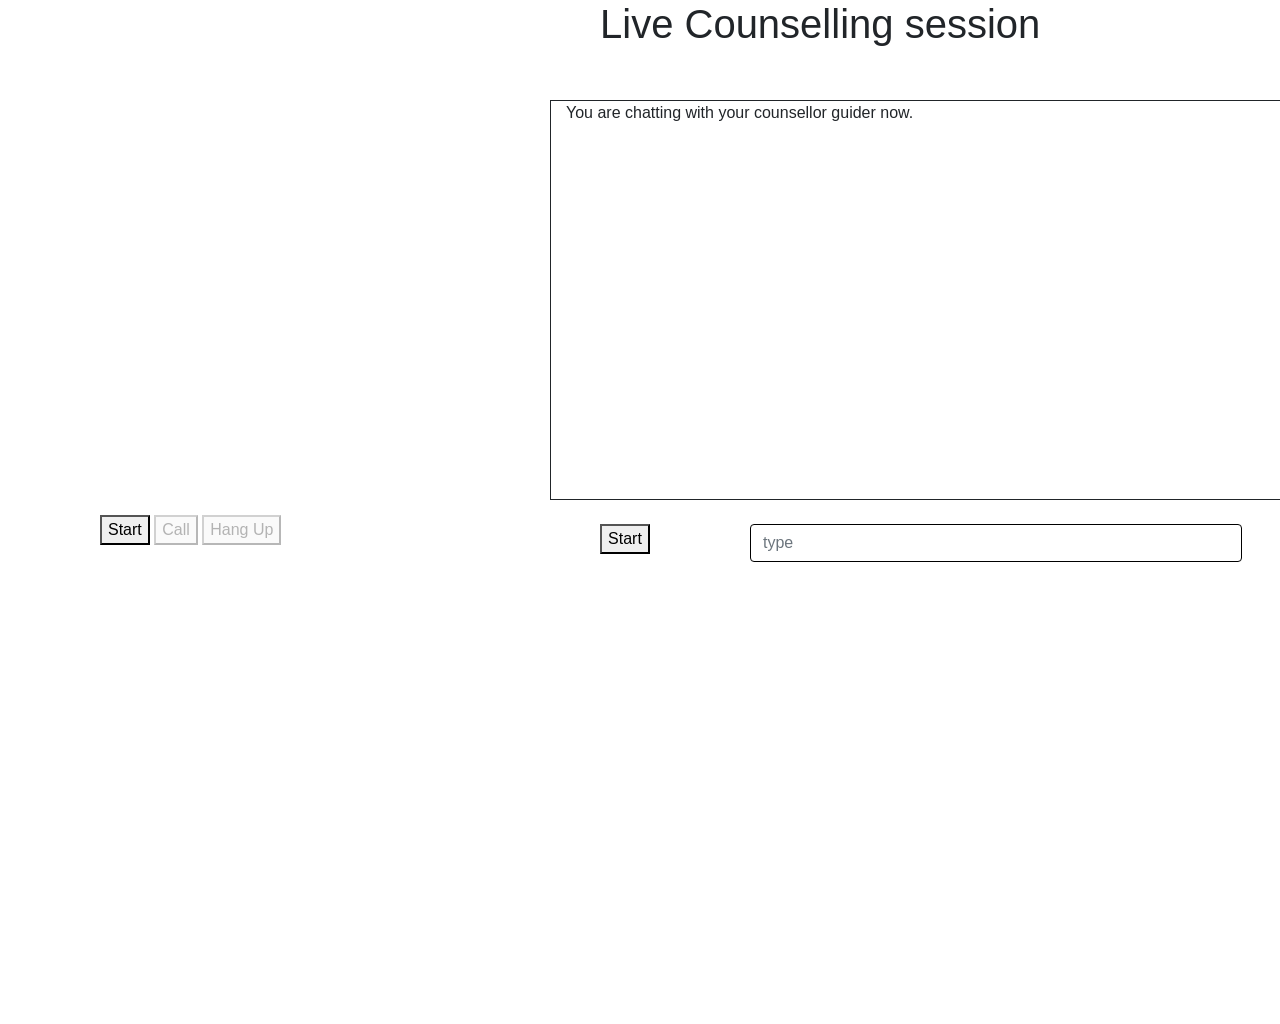
<file: patient/step-02/index.html>
<!DOCTYPE html>
<html>

<head>
  <title>Interaction</title>
  
  <link rel="stylesheet" href="https://stackpath.bootstrapcdn.com/bootstrap/4.3.1/css/bootstrap.min.css" integrity="sha384-ggOyR0iXCbMQv3Xipma34MD+dH/1fQ784/j6cY/iJTQUOhcWr7x9JvoRxT2MZw1T" crossorigin="anonymous">
<!-- jQuery library -->
<script src="https://ajax.googleapis.com/ajax/libs/jquery/3.3.1/jquery.min.js"></script>
<!-- Latest compiled Bootstrap JS-->
<script src="https://cdnjs.cloudflare.com/ajax/libs/popper.js/1.14.7/umd/popper.min.js" integrity="sha384-UO2eT0CpHqdSJQ6hJty5KVphtPhzWj9WO1clHTMGa3JDZwrnQq4sF86dIHNDz0W1" crossorigin="anonymous"></script>
<script src="https://stackpath.bootstrapcdn.com/bootstrap/4.3.1/js/bootstrap.min.js" integrity="sha384-JjSmVgyd0p3pXB1rRibZUAYoIIy6OrQ6VrjIEaFf/nJGzIxFDsf4x0xIM+B07jRM" crossorigin="anonymous"></script>
<link rel="stylesheet" href="css/main.css">
</head>

<body style="
    height: 500px;
">
  <div style="height:600px;">
  <h1>Live Counselling session</h1>
  <div>
  <video id="localVideo" style="margin-left: 50px;" autoplay playsinline></video>
</div>

  <div style="margin-top: 100px;"  >
  <video id="remoteVideo" style="margin-left: 50px;" autoplay playsinline></video>
  </div>
  <div class="new">
    <button id="startButton">Start</button>
    <button id="callButton">Call</button>
    <button id="hangupButton">Hang Up</button>
  </div>
 </div>
 <!-- CHATTING AREA -->
 <div>
 <div class="container" >
    <div class="row" >
      <div class="col-sm-12 col-md-9 col-lg-9 col-xl-9 bg-contain bg-white border mb-4" style="height:400px; left: 400px;">
        <p>You are chatting with your counsellor guider now.</p>
        
        
      </div>
    </div>
  </div>
      <div style="position: relative;
    width: 500px;
    left: 250px;
    bottom: 500px;
    height: 0px;">
        <div class="text-center" style="width:50px;"><button  style="position:relative; left: 350px;">Start</button></div>
    
        <form class="form-inline my-2 my-lg-0">
      <input class="form-control mr-sm-2" type="search" placeholder="type" aria-label="search"style="width:611px;">
      <!-- <button class="btn1 btn1-dark" type="submit">&#128269;</button> -->
      <!-- <button class="btn1 btn1-dark" type="submit" style="width:200px;left: 500px;bottom: 30px;"></button> -->
    </form>
        
    
    
        <div class="text-center" style="width:50px;"><button style="position:relative;left: 1050px;bottom: 63px;">ENTER</button></div>
    
  </div>

 
  <script src="https://webrtc.github.io/adapter/adapter-latest.js"></script>
  <script src="js/main.js"></script>

</body>
</html>
</file>
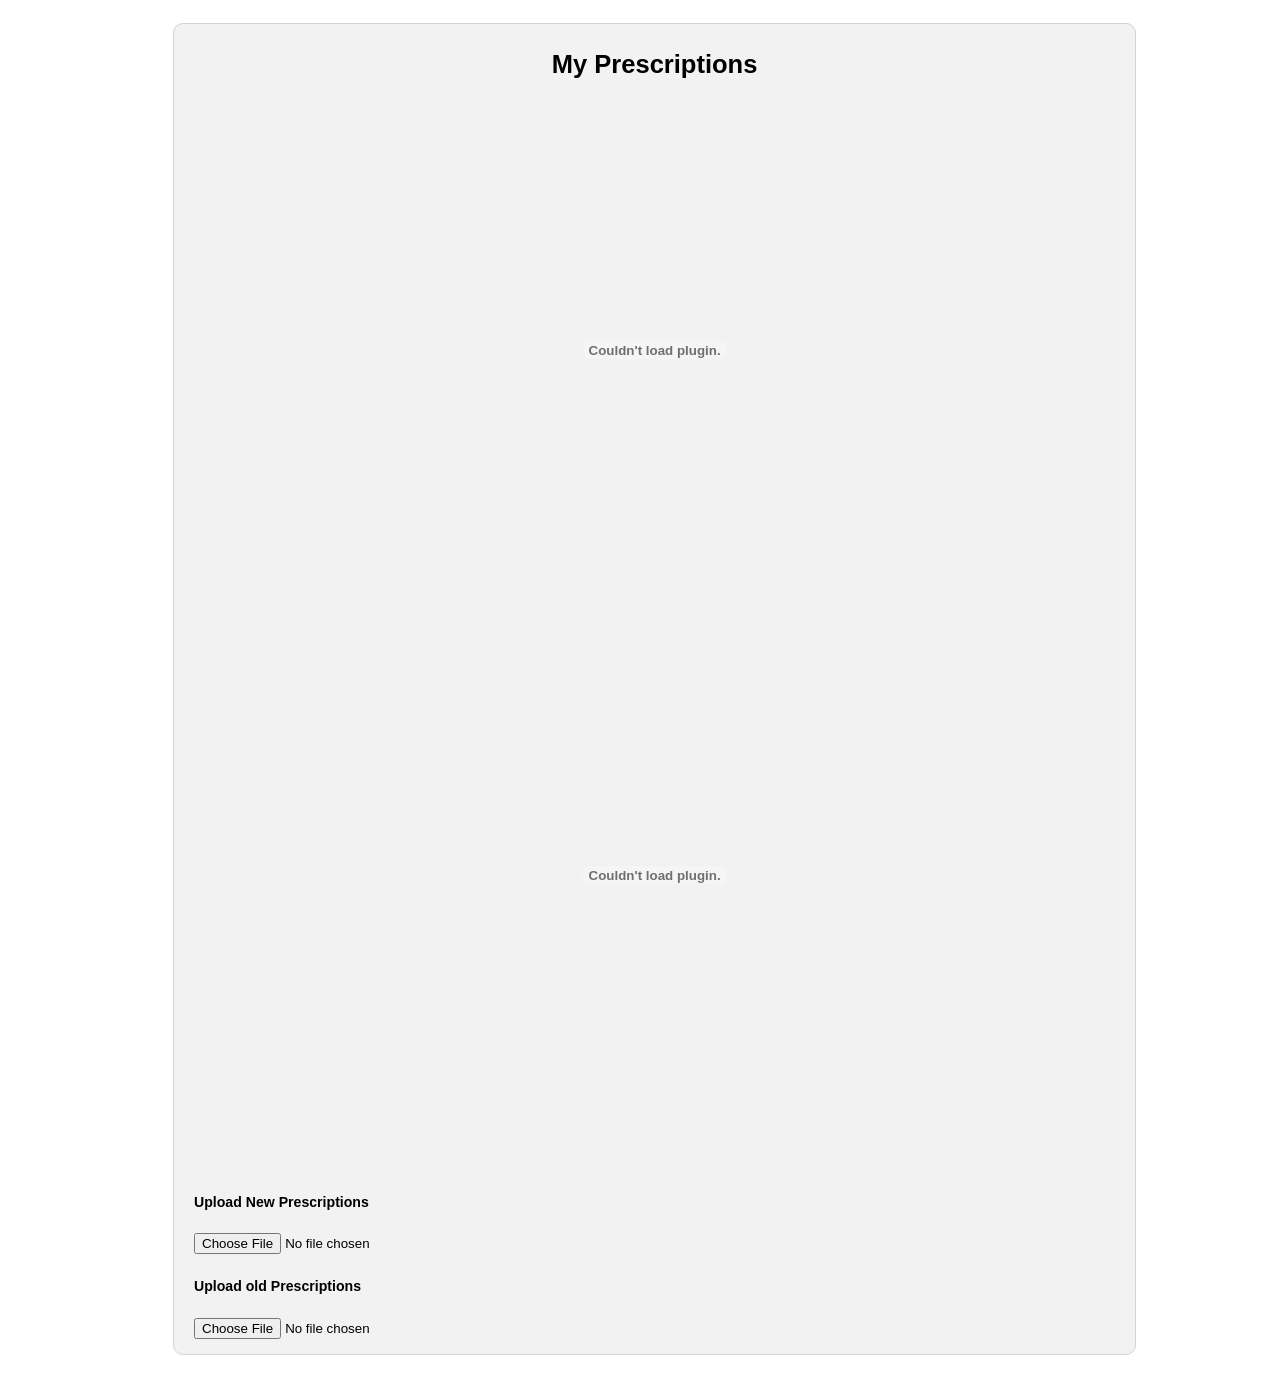
<file: patient/reports.html>
<!DOCTYPE html>
<html lang="en">
<head>
    <title>Prescriptions</title>
    <link rel="stylesheet" href="style.css">
</head>
<body background="images/">
    <div class="container">
    <center><h2>My Prescriptions </h2></center>
    <form>
       
        
        <legend><h3></h3></legend>
        <center>
        <embed src="images/12th marksheet 2.pdf" height="500px" width="500"> 
            <br>
            <br>

            <embed src="images/6. Diffraction.pdf" height="500px" width="500">
            <br>
            <br>
            <br>
        </center>
           
            <label><h5>Upload New Prescriptions</h5></label>
            <input type="file">
            <label><h5>Upload old Prescriptions</h5></label>
            <input type="file">



    </form>
</div>
</body>
</html>
</file>
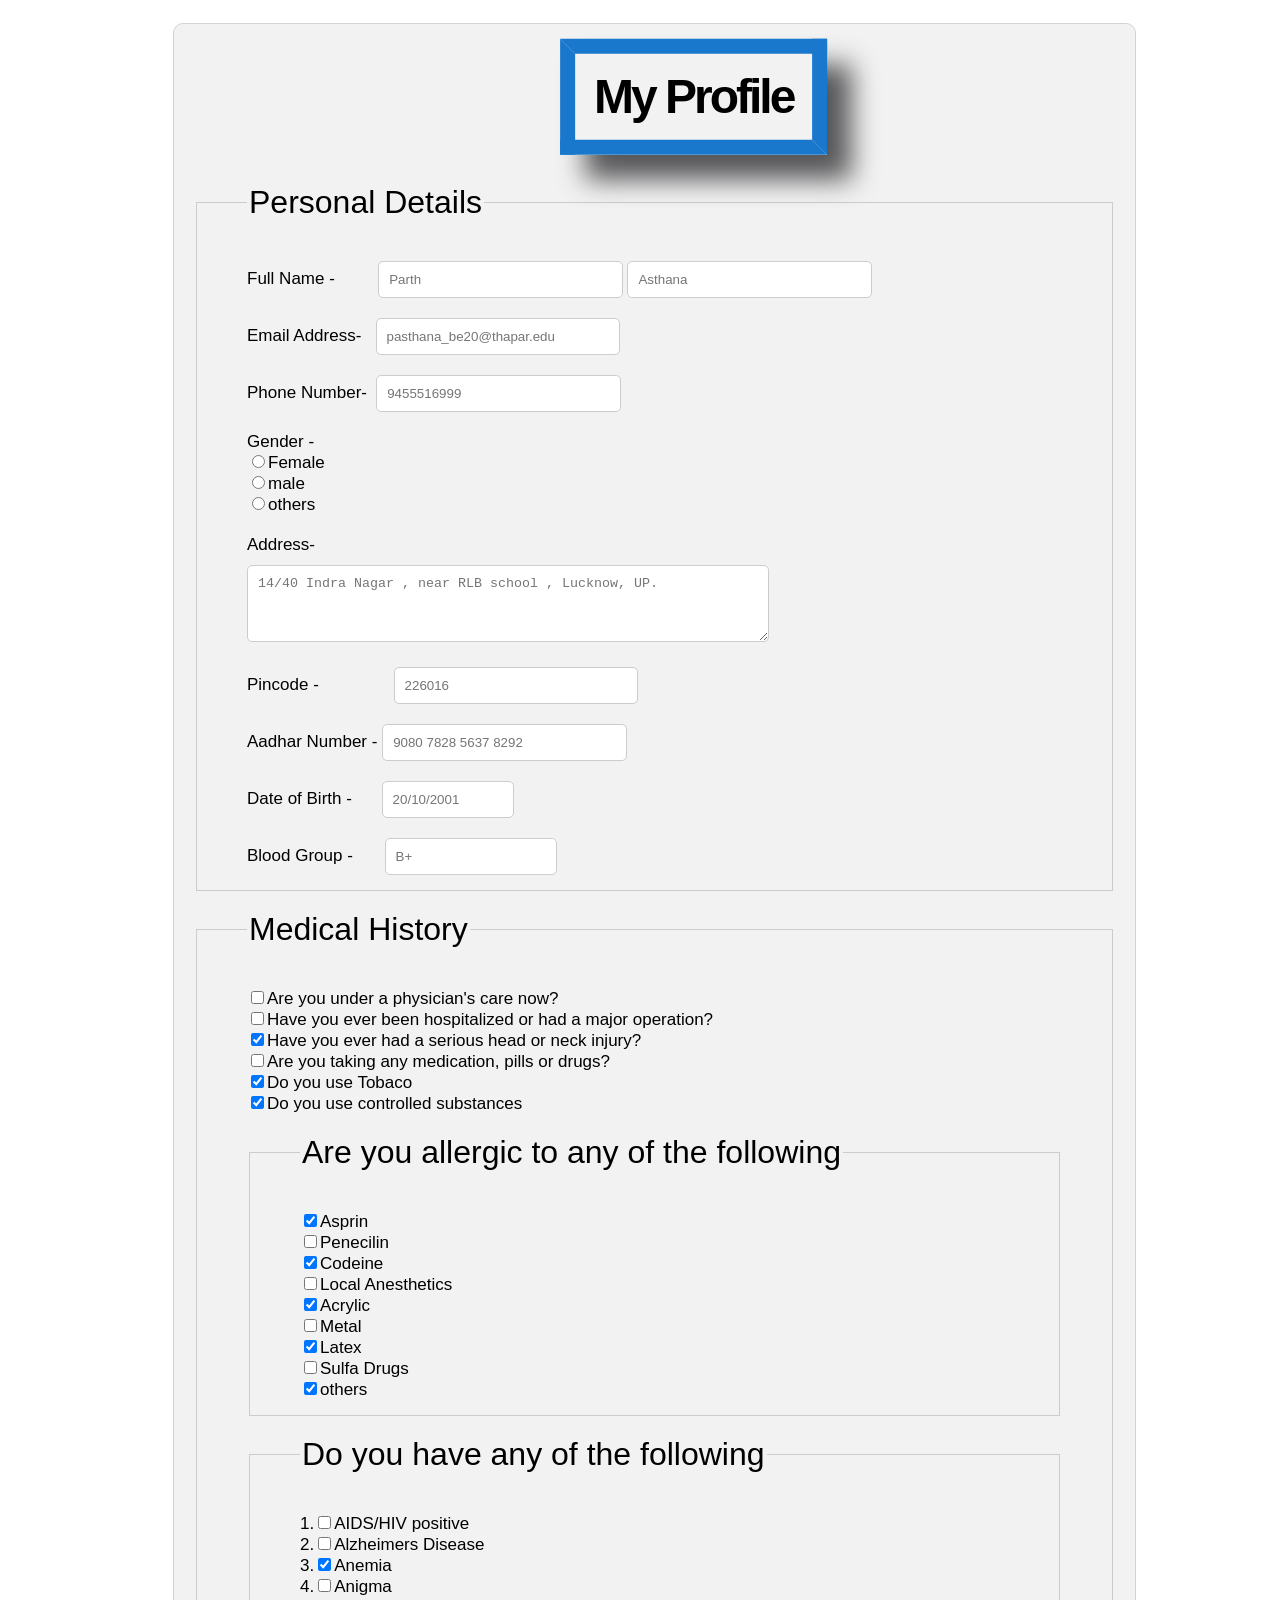
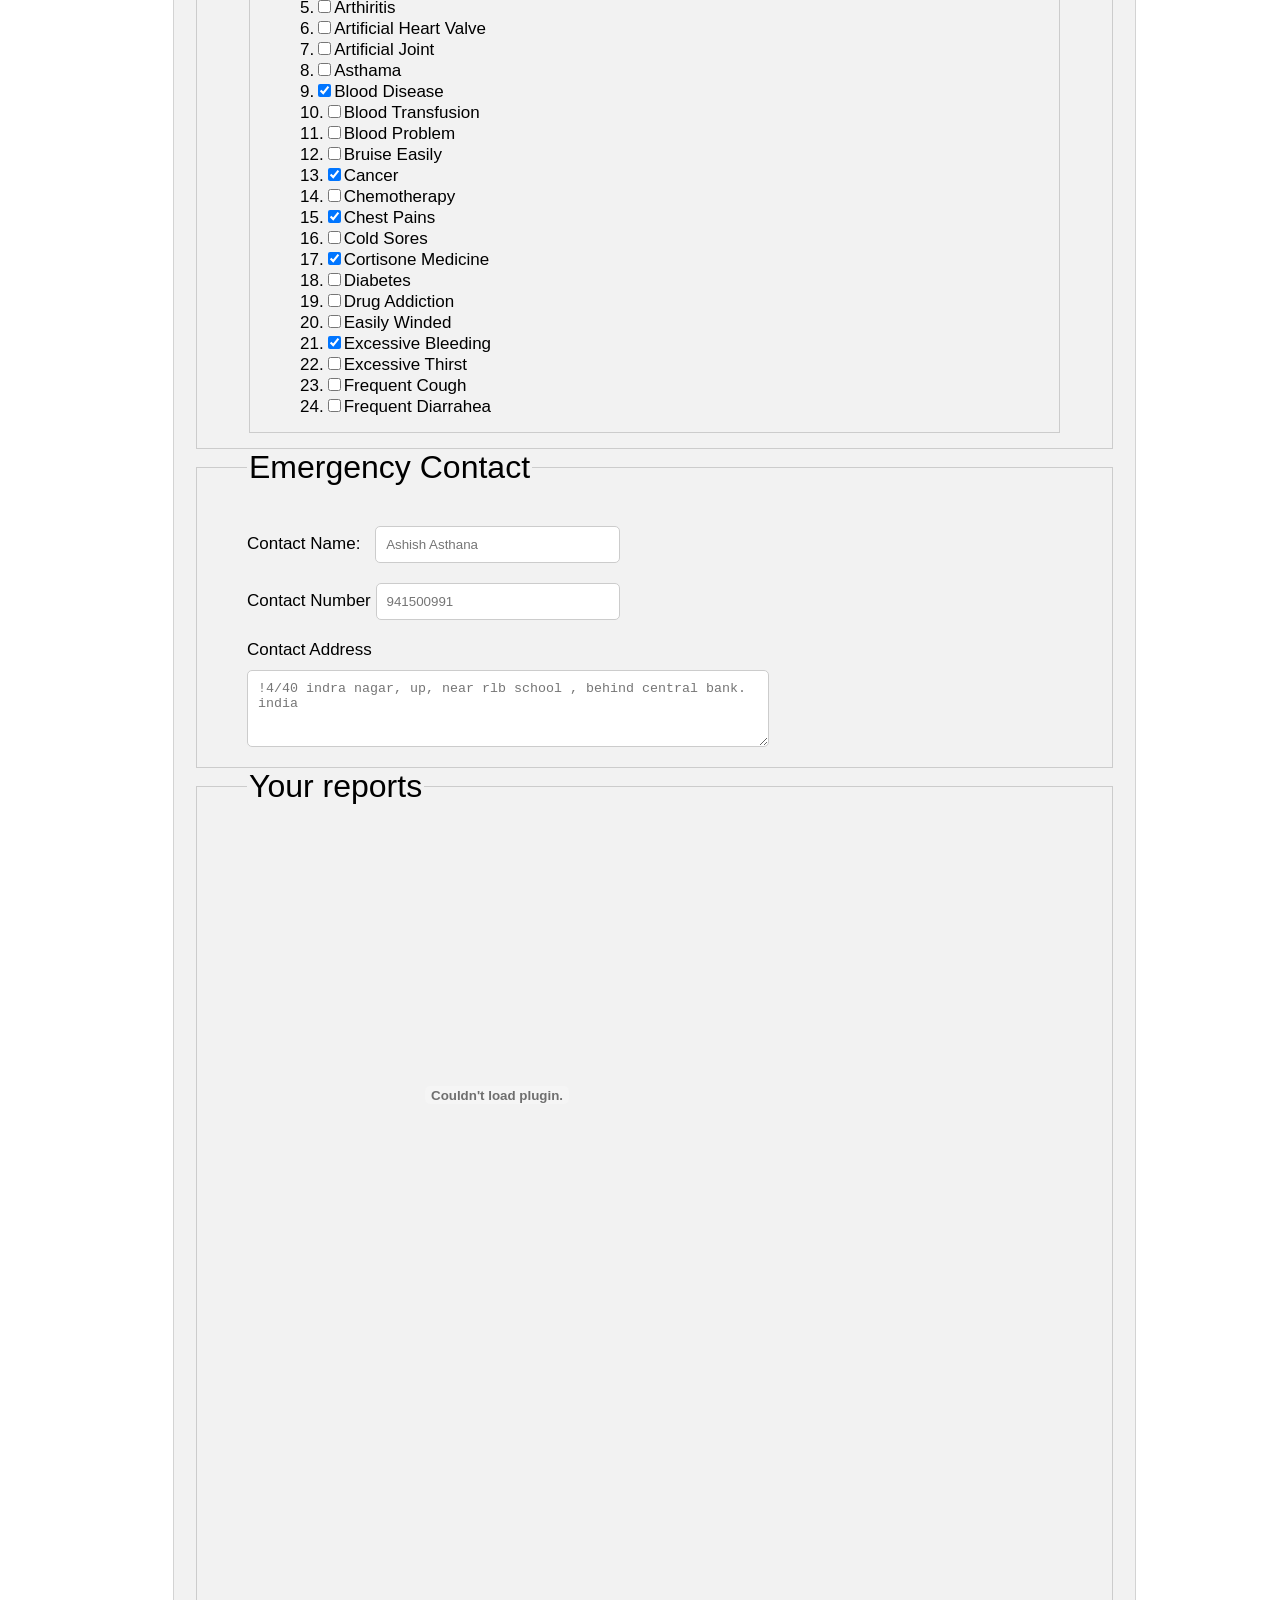
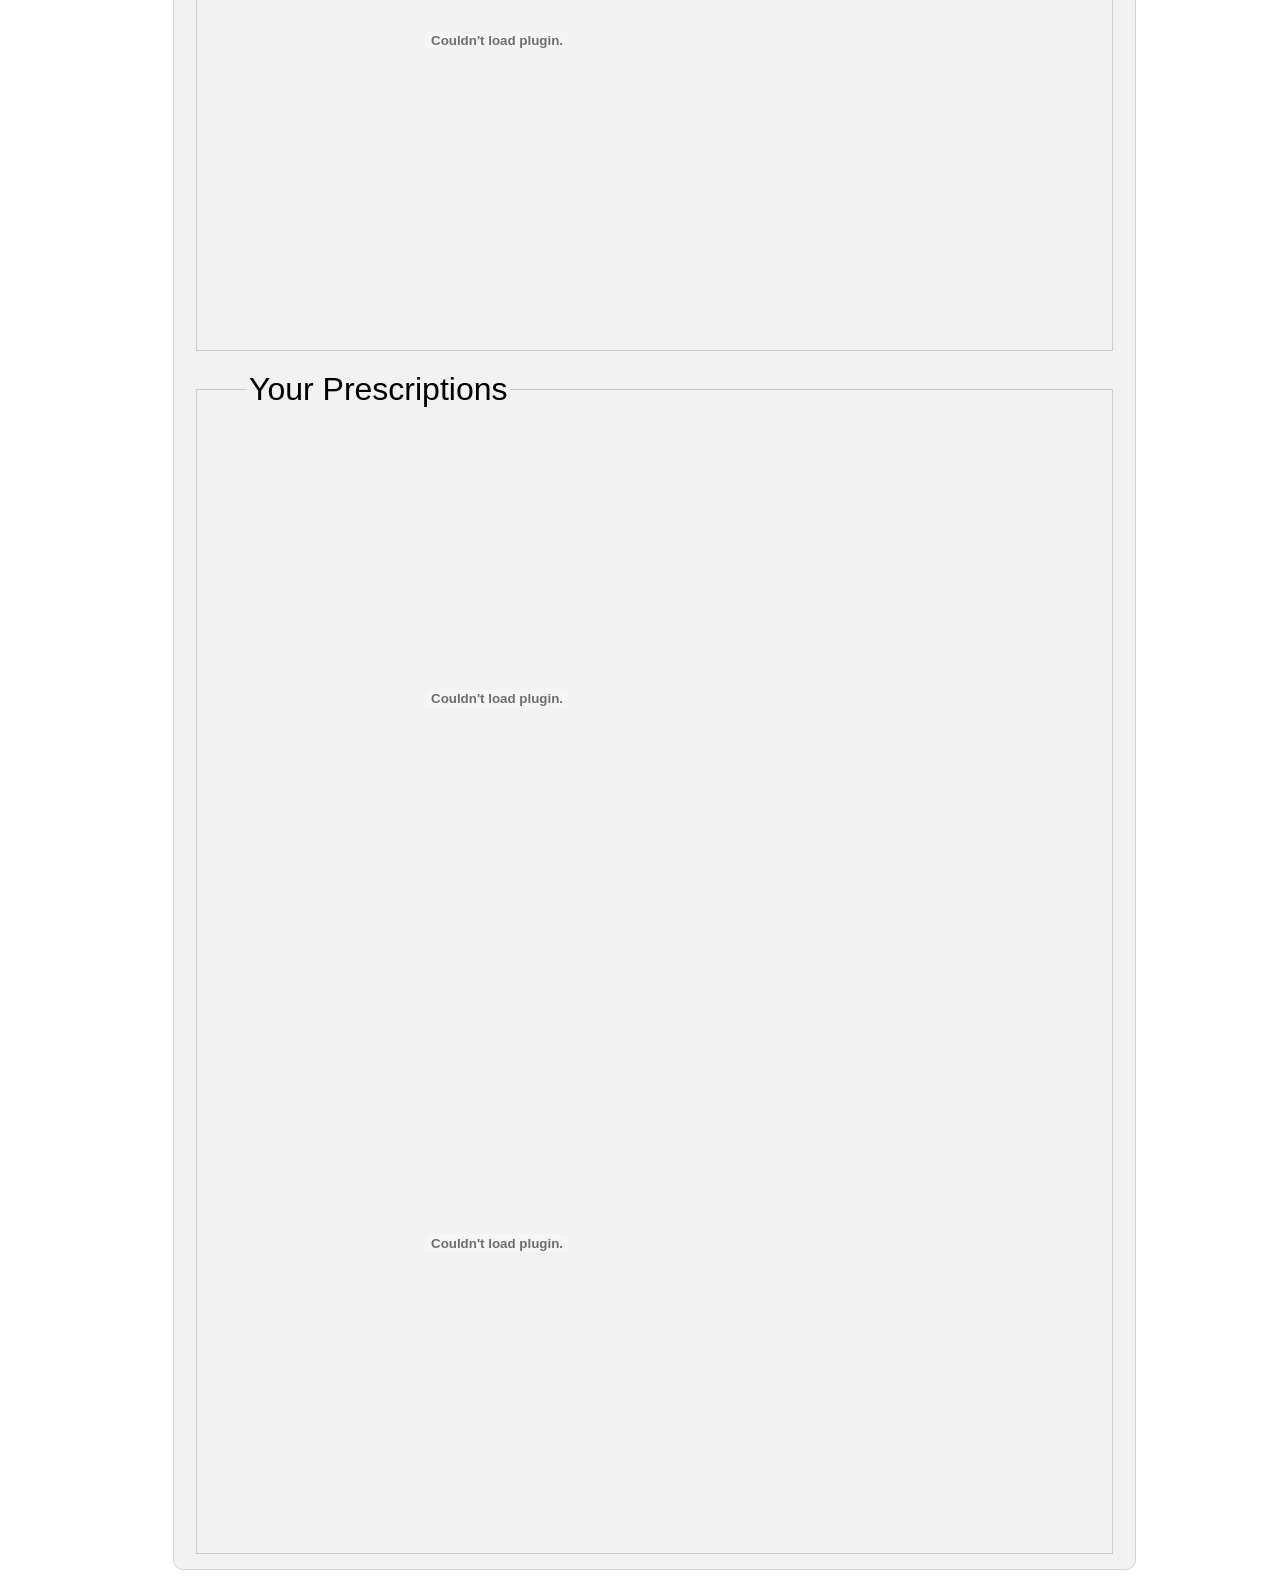
<file: patient/My profile/formnew1.html>
<!DOCTYPE html>
<html lang="en">
<head>
    <title>My profile</title>
    <link rel="stylesheet" href="style.css">
</head>
<body background="images/">
    <div class="container">
     <a href="http://www.thismanslife.co.uk" target="_blank" style="position: relative; top: 40px; left: 400px;">My Profile</a>
    <form style="margin-top: 100px">
        <fieldset>
            <legend style="margin-top: 100px; margin-bottom: 30px;font-size: 2rem;">Personal Details</legend>
        <label for="name">Full Name - &nbsp;&nbsp;&nbsp;&nbsp;</label>
        <input type="text" id="name" placeholder="Parth" name="name" style="position: relative; left: 15px;" >
        <input type="text" id="name" placeholder="Asthana" style="position: relative; left: 15px;"> 
        <br>
        <br>
        <label id="email">Email Address- &nbsp;</label>
        <input name="email" type="email" id="email" placeholder="pasthana_be20@thapar.edu" >
        <br>
        <br>
        <label for="pno">Phone Number- &nbsp;</label>
        <input type="number" id="pno" name="phone number" placeholder="9455516999" style="position: relative; right: 5px;">
        <br><br>
        <label>Gender - </label><br>
        <input type="radio" value="Gender" name="Gender">Female<br>
        <input type="radio" value="Gender" name="Gender">male<br>
        <input type="radio" value="Gender" name="Gender">others<br>
        <br>

        <label>Address-</label><br>
        <textarea rows="5" cols="40" placeholder="14/40 Indra Nagar , near RLB school , Lucknow, UP." name="Address" style="width: 522px; height: 77px; margin-top: 10px;"></textarea>
        <br><br>

        <label>Pincode -</label>
        <input type="number" placeholder="226016" name="Pincode" value="Pincode"  style="    position: relative; left: 70px;"><br><br>

        <label>Aadhar Number -</label>
        <input type="number" placeholder="9080 7828 5637 8292"><br><br>

        <label>Date of Birth -</label>
            <input type="text" placeholder="20/10/2001" style="width: 132px; position: relative; left: 25px;"><br><br>

        <label>Blood Group -</label>
        <input type="text" placeholder="B+" style="width:172px; position: relative; left: 27px;">
        </select>
     </fieldset><br>

     <fieldset>
         <legend style="margin-top: 100px; margin-bottom: 30px;font-size: 2rem;">Medical History</legend>
         <input type="checkbox" name="q1">Are you under a physician's care now?<br>
         <input type="checkbox"name="q2">Have you ever been hospitalized or had a major operation? <br>
         <input type="checkbox"name="q3" checked>Have you ever had a serious head or neck injury?<br>
         <input type="checkbox"name="q4">Are you taking any medication, pills or drugs?<br>
         <input type="checkbox"name="q5" checked>Do you use Tobaco<br>
         <input type="checkbox"name="q6" checked>Do you use controlled substances<br><br>

         <fieldset>
             <legend style="margin-top: 100px; margin-bottom: 30px; font-size: 2rem;">Are you allergic to any of the following</legend>
             <input type="checkbox" name="q11" checked>Asprin<br>
             <input type="checkbox" name="q12">Penecilin<br>
             <input type="checkbox" name="q13"checked>Codeine<br>
             <input type="checkbox" name="q14">Local Anesthetics<br>
             <input type="checkbox" name="q15" checked>Acrylic<br>
             <input type="checkbox" name="q16">Metal<br>
             <input type="checkbox" name="q17" checked>Latex<br>
             <input type="checkbox" name="q18">Sulfa Drugs<br>
             <input type="checkbox" name="q19" checked>others<br>
         </fieldset><br>

         <fieldset>
             <legend style="margin-top: 100px; margin-bottom: 30px;font-size: 2rem;">Do you have any of the following</legend>
             1.<input type="checkbox" name="d1">AIDS/HIV positive &nbsp;<br>
             2.<input type="checkbox" name="d2">Alzheimers Disease<br>
             3.<input type="checkbox" name="d3" checked>Anemia<br>
             4.<input type="checkbox" name="d4">Anigma<br>
             5.<input type="checkbox" name="d5">Arthiritis<br>
             6.<input type="checkbox" name="d6">Artificial Heart Valve<br>
             7.<input type="checkbox" name="d7">Artificial Joint<br>
             8.<input type="checkbox" name="d8">Asthama<br>
             9.<input type="checkbox" name="d9" checked>Blood Disease<br>
             10.<input type="checkbox" name="d10">Blood Transfusion<br>
             11.<input type="checkbox" name="d11">Blood Problem<br>
             12.<input type="checkbox" name="d12">Bruise Easily<br>
             13.<input type="checkbox" name="d13" checked>Cancer<br>
             14.<input type="checkbox" name="d14">Chemotherapy<br>
             15.<input type="checkbox" name="d15" checked>Chest Pains<br>
             16.<input type="checkbox" name="d16">Cold Sores<br>
             17.<input type="checkbox" name="d17" checked>Cortisone Medicine<br>
             18.<input type="checkbox" name="d18">Diabetes<br>
             19.<input type="checkbox" name="d19">Drug Addiction<br>
             20.<input type="checkbox" name="d20">Easily Winded<br>
             21.<input type="checkbox" name="d21" checked>Excessive Bleeding<br>
             22.<input type="checkbox" name="d22">Excessive Thirst<br>
             23.<input type="checkbox" name="d23">Frequent Cough<br>
             24.<input type="checkbox" name="d24">Frequent Diarrahea<br>
             





         </fieldset>

     </fieldset>
     <fieldset>
         <legend style="margin-top: 100px; margin-bottom: 30px;font-size: 2rem;">Emergency Contact</legend>
         <label>Contact Name:</label>
         <input type="text" name="contact name" placeholder="Ashish Asthana" style="position: relative; left: 10px;"><br><br>
         <label>Contact Number</label>
         <input type="number" name="contact number" placeholder="941500991">
         <br><br>
         <label>Contact Address</label>
         <br>
         <textarea rows="5" cols="40" name="contact address" placeholder="!4/40 indra nagar, up, near rlb school , behind central bank. india" style="width: 522px; height: 77px; margin-top: 10px;"></textarea>
              

     </fieldset>
     <fieldset>
        <legend style="margin-top: 100px; margin-bottom: 30px;font-size: 2rem;">Your reports</legend>
        <embed src="images/12th marksheet 2.pdf" height="500px" width="500">
            <br>
            <br>
            <br>
            <embed src="images/6. Diffraction.pdf" height="500px" width="500">
            <br>
            <br>
            <br>



   </fieldset>
   <br>
   <fieldset>
    <legend style="margin-top: 100px; margin-bottom: 30px;font-size: 2rem;"> Your Prescriptions</legend>
    <embed src="images/7.5 Solution to Tutorial Sheet - Polymers (1).pdf" height="500px" width="500">
        <br>
        <br>
        <br>
        <embed src="images/6b. Solutions Tutorial Sheet Phase Rule.pdf" height="500px" width="500">
        <br>
        <br>
        <br>

</fieldset>
    
    </form>
</div>
</body>
</html>
</file>
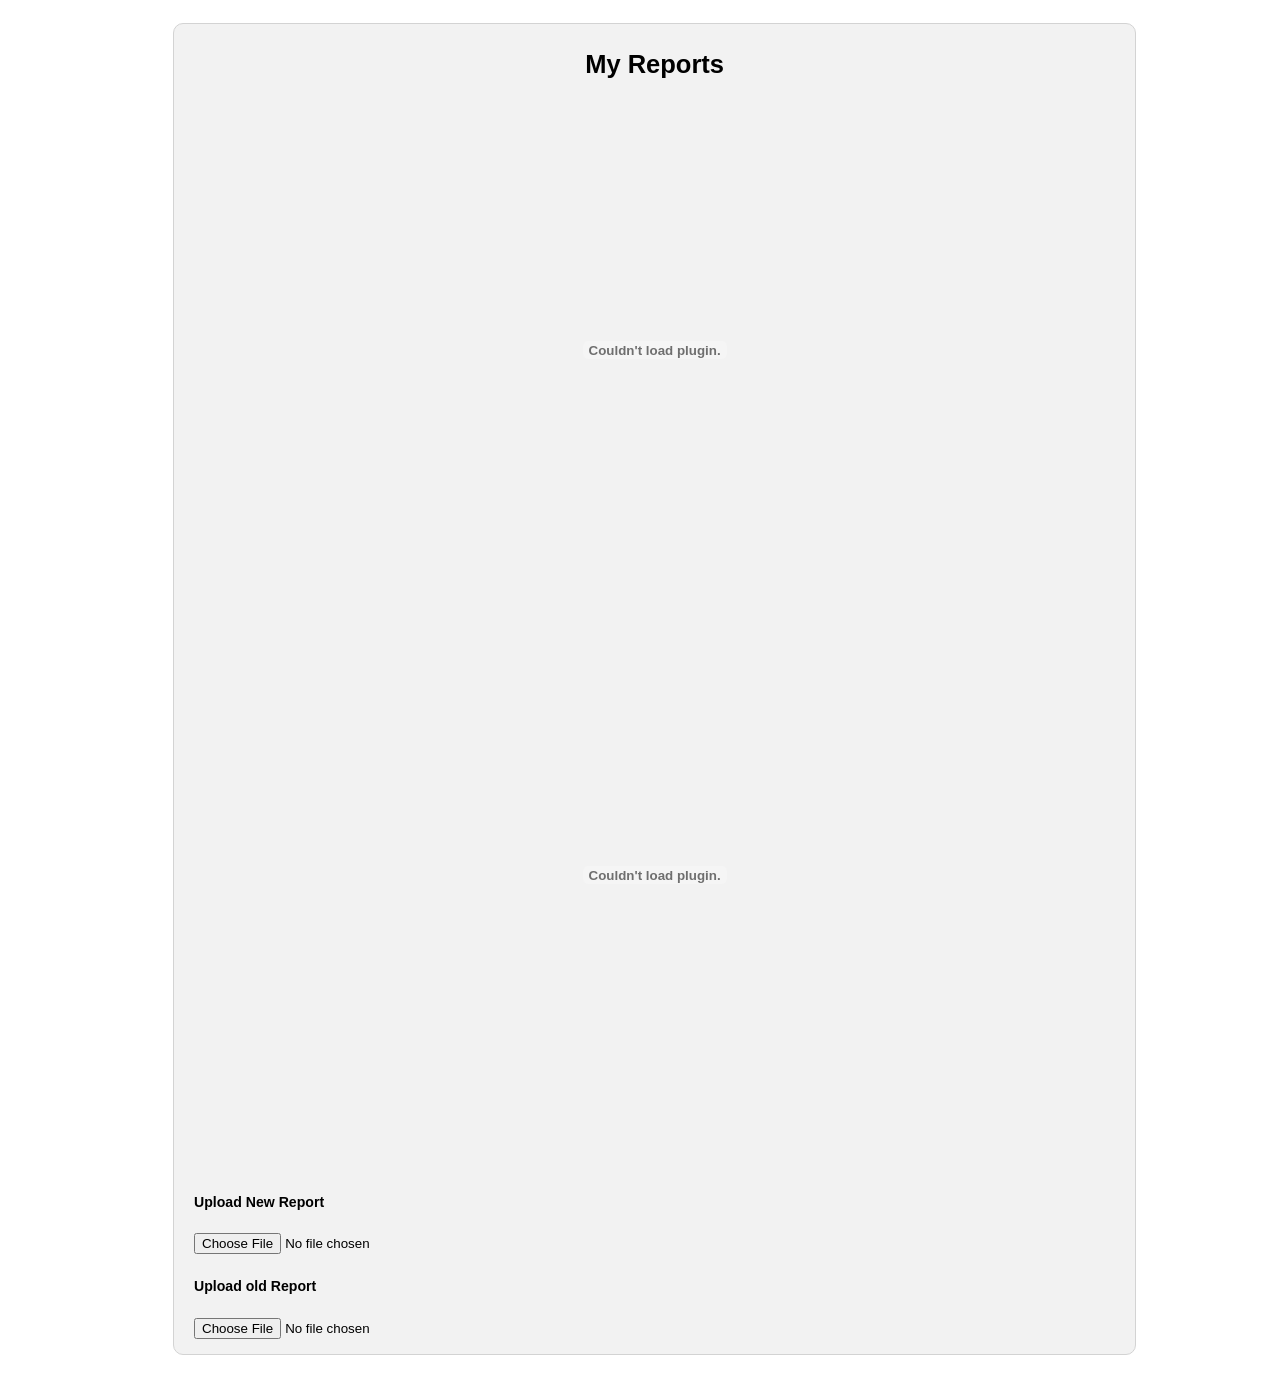
<file: patient/Report/reports.html>
<!DOCTYPE html>
<html lang="en">
<head>
    <title>Reports</title>
    <link rel="stylesheet" href="style.css">
</head>
<body background="images/">
    <div class="container">
    <center><h2>My Reports </h2></center>
    <form>
       
        
        <legend><h3></h3></legend>
        <center>
        <embed src="images/12th marksheet 2.pdf" height="500px" width="500"> 
            <br>
            <br>

            <embed src="images/6. Diffraction.pdf" height="500px" width="500">
            <br>
            <br>
            <br>
        </center>
           
            <label><h5>Upload New Report</h5></label>
            <input type="file">
            <label><h5>Upload old Report</h5></label>
            <input type="file">



    </form>
</div>
</body>
</html>
</file>
<file: patient/step-02/css/main.css>
body {
  font-family: sans-serif;
}

video {
  max-width: 100%;
  width: 320px;
}
.new{
    margin-top: 25px;
    margin-left: 100px;
    margin-bottom: 25px;
}
h1{
    margin-left: 600px;
}
.container{
	position:relative;
    
    margin-left: 150px;
    width: 1130px;


    bottom: 500px;
}
.border{
	border:1px solid #212529!important;
	border-top-color: rgb(33, 37, 41) !important;
    border-top-style: solid !important;
    border-top-width: 1px !important;
    border-right-color: rgb(33, 37, 41) !important;
    border-right-style: solid !important;
    border-right-width: 1px !important;
    border-bottom-color: rgb(33, 37, 41) !important;
    border-bottom-style: solid !important;
    border-bottom-width: 1px !important;
    border-left-color: rgb(33, 37, 41) !important;
    border-left-style: solid !important;
    border-left-width: 1px !important;
    border-image-source: initial !important;
    border-image-slice: initial !important;
    border-image-width: initial !important;
    border-image-outset: initial !important;
    border-image-repeat: initial !important;
}
.form-control{
    border-color: black;
    position: relative;
    left: 500px;
    bottom: 30px;
    width: 611px;

}
</file>
<file: patient/style.css>
*{
    box-sizing:border-box;
}

body{
    font-family: Verdana, Geneva, Tahoma, sans-serif;
    margin: 15px 30px;
    font-size: 17px;
    padding: 8px;
}

.container{
    background-color: #f2f2f2;
    padding: 5px 20px 15px 20px;
    border: 1px solid lightgray;
    border-radius: 10px;
    width: 80%;
    margin-left: 135px;
}
input[type="text"],
input[type="email"],
input[type="number"],
input[type="date"],
input[type="password"],
select,
textarea{
   width: 30%;
    padding: 10px;
    border: 1px solid #ccc;
    border-radius: 5px;
}



fieldset{
    
    border: 1px solid #ccc;
    padding: 10px 50px 15px 50px;
}

.main_heading{
    text-align: center;

}

input[type="submit"]
{
    background-color:#1977cc ;
    color:white;
    padding: 12px 20px;
    border: none;
    border-radius: 4px;
    cursor: pointer;
    width: 80%;
   

}
input[type="submit"]:hover
{
    background-color:#4caf84;
}
.c{

    position: relative;
    left: 800px;

}
.c1{
     position: relative;
    left: 790px;
}
.c2{
     position: relative;
    left: 815px;
}
.c3{
     position: relative;
    left: 865px;
}

@keyframes tipsy {
  0 {
    transform: translateX(-50%) translateY(-50%) rotate(0deg);
  }
  100% {
    transform: translateX(-50%) translateY(-50%) rotate(360deg);
  }
}

/* body {
  font-family: helvetica, arial, sans-serif;
  background-color: #2e2e31;
} */

.a {
  color: black;
/*   text-shadow: 0 20px 25px #2e2e31, 0 40px 60px #2e2e31; */
  font-size: 3rem;
  font-weight: bold;
  text-decoration: none;
  letter-spacing: -3px;
  margin: 0;
  position: absolute;
  top: 50%;
  left: 50%;
  transform: translateX(-50%) translateY(-50%);
}

.a:before,
.a:after {
  content: '';
  padding: .9em .4em;
  position: absolute;
  left: 50%;
  width: 100%;
  top: 50%;
  display: block;
  border: 15px solid red;
  transform: translateX(-50%) translateY(-50%) rotate(0deg);
  animation: 10s infinite alternate ease-in-out tipsy;
}

.a:before {
  border-color: #1977cc #1977cc rgba(0, 0, 0, 0) rgba(0, 0, 0, 0);
  z-index: -1;
}

.a:after {
  border-color: rgba(0, 0, 0, 0) rgba(0, 0, 0, 0) #1977cc #1977cc;
  box-shadow: 25px 25px 25px rgba(46, 46, 49, .8);
}
#footer{
  background-color: #ffe6e6;
}
</file>
<file: patient/My profile/style.css>
*{
    box-sizing:border-box;
}

body{
    font-family: Verdana, Geneva, Tahoma, sans-serif;
    margin: 15px 30px;
    font-size: 17px;
    padding: 8px;
}

.container{
    background-color: #f2f2f2;
    padding: 5px 20px 15px 20px;
    border: 1px solid lightgray;
    border-radius: 10px;
    width: 80%;
    margin-left: 135px;
}
input[type="text"],
input[type="email"],
input[type="number"],
input[type="date"],
input[type="password"],
select,
textarea{
   width: 30%;
    padding: 10px;
    border: 1px solid #ccc;
    border-radius: 5px;
}



fieldset{
    
    border: 1px solid #ccc;
    padding: 10px 50px 15px 50px;
}

.main_heading{
    text-align: center;

}

input[type="submit"]
{
    background-color:#1977cc ;
    color:white;
    padding: 12px 20px;
    border: none;
    border-radius: 4px;
    cursor: pointer;
    width: 80%;
   

}
input[type="submit"]:hover
{
    background-color:#4caf84;
}
.c{

    position: relative;
    left: 800px;

}
.c1{
     position: relative;
    left: 790px;
}
.c2{
     position: relative;
    left: 815px;
}
.c3{
     position: relative;
    left: 865px;
}

@keyframes tipsy {
  0 {
    transform: translateX(-50%) translateY(-50%) rotate(0deg);
  }
  100% {
    transform: translateX(-50%) translateY(-50%) rotate(360deg);
  }
}

/* body {
  font-family: helvetica, arial, sans-serif;
  background-color: #2e2e31;
} */

a {
  color: black;
/*   text-shadow: 0 20px 25px #2e2e31, 0 40px 60px #2e2e31; */
  font-size: 3rem;
  font-weight: bold;
  text-decoration: none;
  letter-spacing: -3px;
  margin: 0;
  position: absolute;
  top: 50%;
  left: 50%;
  transform: translateX(-50%) translateY(-50%);
}

a:before,
a:after {
  content: '';
  padding: .9em .4em;
  position: absolute;
  left: 50%;
  width: 100%;
  top: 50%;
  display: block;
  border: 15px solid red;
  transform: translateX(-50%) translateY(-50%) rotate(0deg);
  animation: 10s infinite alternate ease-in-out tipsy;
}

a:before {
  border-color: #1977cc #1977cc rgba(0, 0, 0, 0) rgba(0, 0, 0, 0);
  z-index: -1;
}

a:after {
  border-color: rgba(0, 0, 0, 0) rgba(0, 0, 0, 0) #1977cc #1977cc;
  box-shadow: 25px 25px 25px rgba(46, 46, 49, .8);
}
</file>
<file: patient/Report/style.css>
*{
    box-sizing:border-box;
}

body{
    font-family: Verdana, Geneva, Tahoma, sans-serif;
    margin: 15px 30px;
    font-size: 17px;
    padding: 8px;
}

.container{
    background-color: #f2f2f2;
    padding: 5px 20px 15px 20px;
    border: 1px solid lightgray;
    border-radius: 10px;
    width: 80%;
    margin-left: 135px;
}
input[type="text"],
input[type="email"],
input[type="number"],
input[type="date"],
input[type="password"],
select,
textarea{
   width: 30%;
    padding: 10px;
    border: 1px solid #ccc;
    border-radius: 5px;
}



fieldset{
    
    border: 1px solid #ccc;
    padding: 10px 50px 15px 50px;
}

.main_heading{
    text-align: center;

}

input[type="submit"]
{
    background-color:#1977cc ;
    color:white;
    padding: 12px 20px;
    border: none;
    border-radius: 4px;
    cursor: pointer;
    width: 80%;
   

}
input[type="submit"]:hover
{
    background-color:#4caf84;
}
.c{

    position: relative;
    left: 800px;

}
.c1{
     position: relative;
    left: 790px;
}
.c2{
     position: relative;
    left: 815px;
}
.c3{
     position: relative;
    left: 865px;
}

@keyframes tipsy {
  0 {
    transform: translateX(-50%) translateY(-50%) rotate(0deg);
  }
  100% {
    transform: translateX(-50%) translateY(-50%) rotate(360deg);
  }
}

/* body {
  font-family: helvetica, arial, sans-serif;
  background-color: #2e2e31;
} */

a {
  color: black;
/*   text-shadow: 0 20px 25px #2e2e31, 0 40px 60px #2e2e31; */
  font-size: 3rem;
  font-weight: bold;
  text-decoration: none;
  letter-spacing: -3px;
  margin: 0;
  position: absolute;
  top: 50%;
  left: 50%;
  transform: translateX(-50%) translateY(-50%);
}

a:before,
a:after {
  content: '';
  padding: .9em .4em;
  position: absolute;
  left: 50%;
  width: 100%;
  top: 50%;
  display: block;
  border: 15px solid red;
  transform: translateX(-50%) translateY(-50%) rotate(0deg);
  animation: 10s infinite alternate ease-in-out tipsy;
}

a:before {
  border-color: #1977cc #1977cc rgba(0, 0, 0, 0) rgba(0, 0, 0, 0);
  z-index: -1;
}

a:after {
  border-color: rgba(0, 0, 0, 0) rgba(0, 0, 0, 0) #1977cc #1977cc;
  box-shadow: 25px 25px 25px rgba(46, 46, 49, .8);
}
</file>
